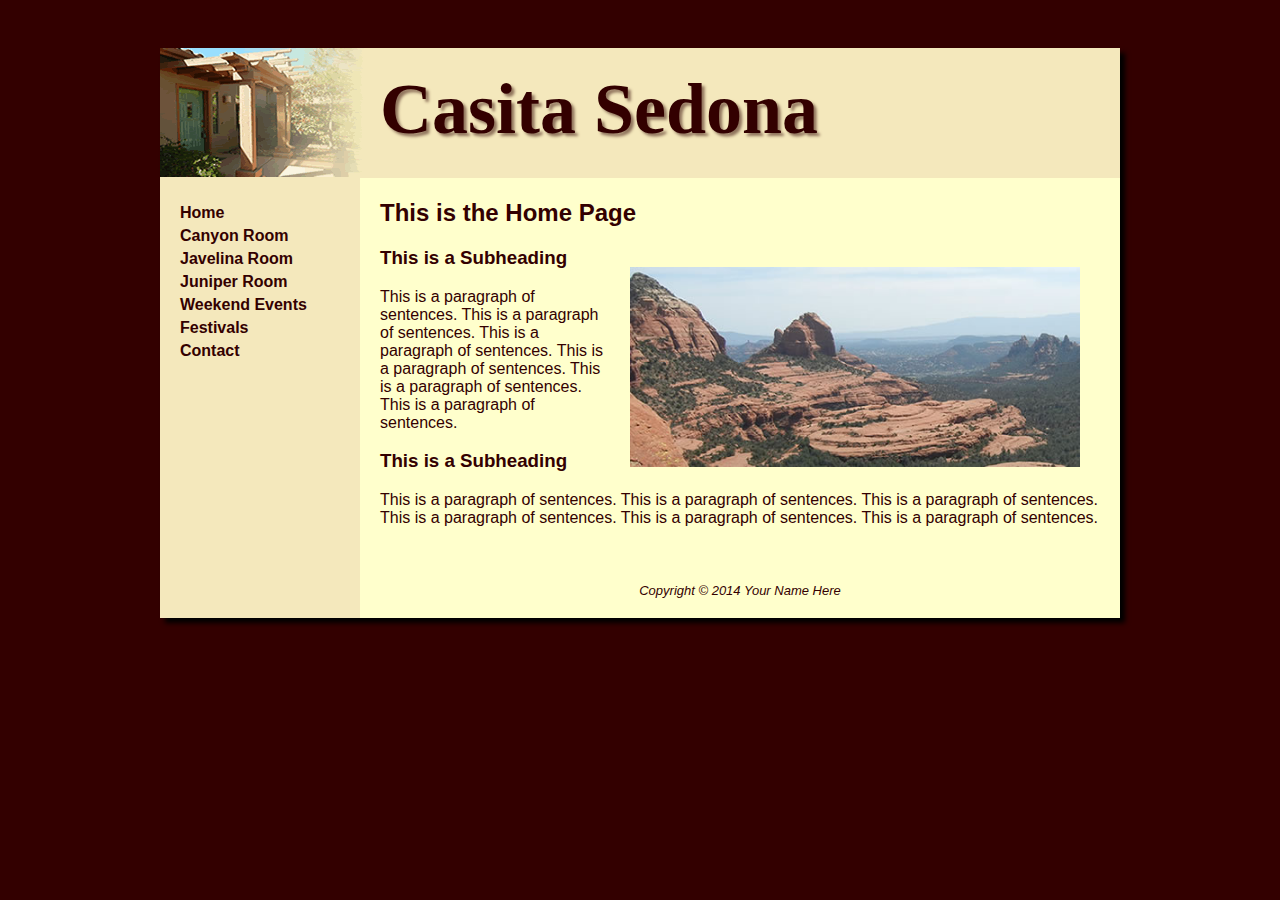
<file: CasitaExample/index.html>
<!DOCTYPE html>
<html lang="en">
<head>
<title>Casita Sedona</title>
<meta charset="utf-8">
<link href="casita.css" rel="stylesheet">
<!--[if lt IE 9]>
<script src="http://html5shim.googlecode.com/svn/trunk/html5.js">
</script>
<![endif]-->
</head>
<body>
<div id="wrapper">
  <header>
      <h1>Casita Sedona</h1>
  </header>
  <nav>
  <ul> 
    <li><a href="index.html">Home</a></li>
	<li><a href="rooms/canyon.html">Canyon Room</a></li>
	<li><a href="rooms/javelina.html">Javelina Room</a></li>
      <li><a href="juniper.html">Juniper Room</a></li>
	<li><a href="events/weekend.html">Weekend Events</a></li>
	<li><a href="events/festival.html">Festivals</a></li>
	<li><a href="contact.html">Contact</a></li>
  </ul>
  </nav>
  <main>
  <h2>This is the Home Page</h2>
  <img src="images/scenery.jpg" alt="Sedona Scenery" width="450" height="200">
  <h3>This is a Subheading</h3>
  <p>This is a paragraph of sentences. This is a paragraph of sentences. This is a paragraph of sentences. This is a paragraph of sentences. This is a paragraph of sentences. This is a paragraph of sentences. </p>
  <h3>This is a Subheading</h3>
  <p>This is a paragraph of sentences. This is a paragraph of sentences. This is a paragraph of sentences. This is a paragraph of sentences. This is a paragraph of sentences. This is a paragraph of sentences. </p>
  </main>
  <footer>
  Copyright &copy; 2014 Your Name Here
  </footer>
</div>
</body>
</html>
</file>
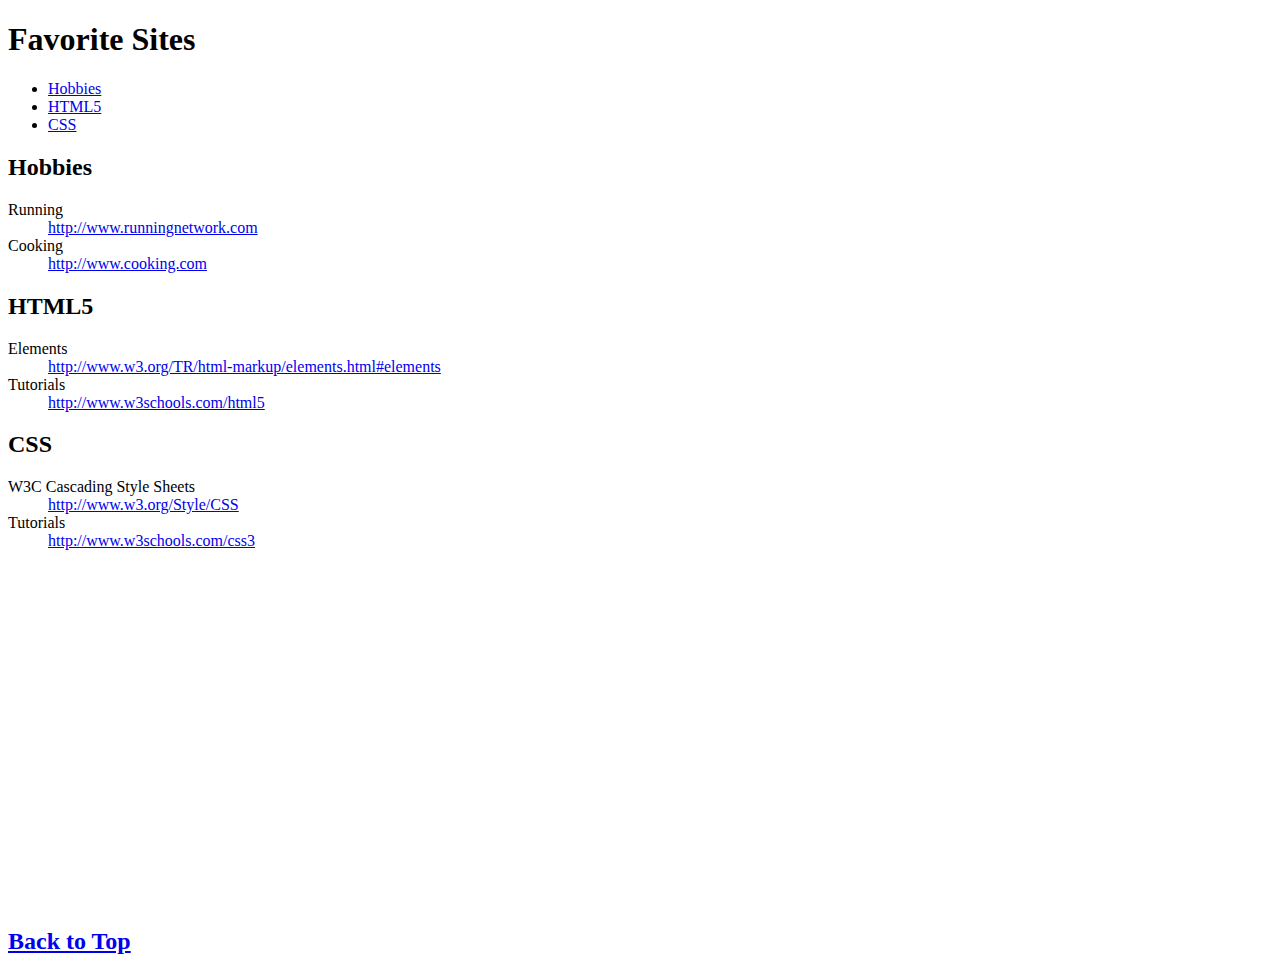
<file: favorites.html>
<!DOCTYPE html>
<html lang="en">
<head>
<title>Favorite Sites</title>
<meta charset="utf-8">
</head>
<body>
<h1 id="top">Favorite Sites</h1>
<ul>
  <li><a href="#hobbies">Hobbies</a></li>
  <li><a href="#HTML5">HTML5</a></li>
  <li><a href="#CSS">CSS</a></li>
</ul>
<h2 id="hobbies">Hobbies</h2>
     <dl>
       <dt>Running</dt>
         <dd><a href="http://www.runningnetwork.com">http://www.runningnetwork.com</a></dd>
       <dt>Cooking</dt>
         <dd><a href="http://www.cooking.com">http://www.cooking.com</a></dd>
     </dl>
<h2 id="HTML5">HTML5</h2>
     <dl>
       <dt>Elements</dt>
          <dd><a href="http://www.w3.org/TR/html-markup/elements.html#elements">http://www.w3.org/TR/html-markup/elements.html#elements</a></dd>
       <dt>Tutorials</dt>
          <dd><a href="http://www.w3schools.com/html5">http://www.w3schools.com/html5</a></dd>
       </dl>
<h2 id="CSS">CSS</h2>
     <dl>
       <dt>W3C Cascading Style Sheets</dt>
          <dd><a href="http://www.w3.org/Style/CSS">http://www.w3.org/Style/CSS</a></dd>
       <dt>Tutorials</dt>
          <dd><a href="http://www.w3schools.com/css3">http://www.w3schools.com/css3</a></dd>
     </dl>
<br>
<br>
<br>
<br>
<br>
<br>
<br>
<br>
<br>
<br>
<br>
<br>
<br>
<br>
<br>
<br>
<br>
<br>
<br>
<h2><a href="#top">Back to Top</a></h2>
</body>
</html>
</file>
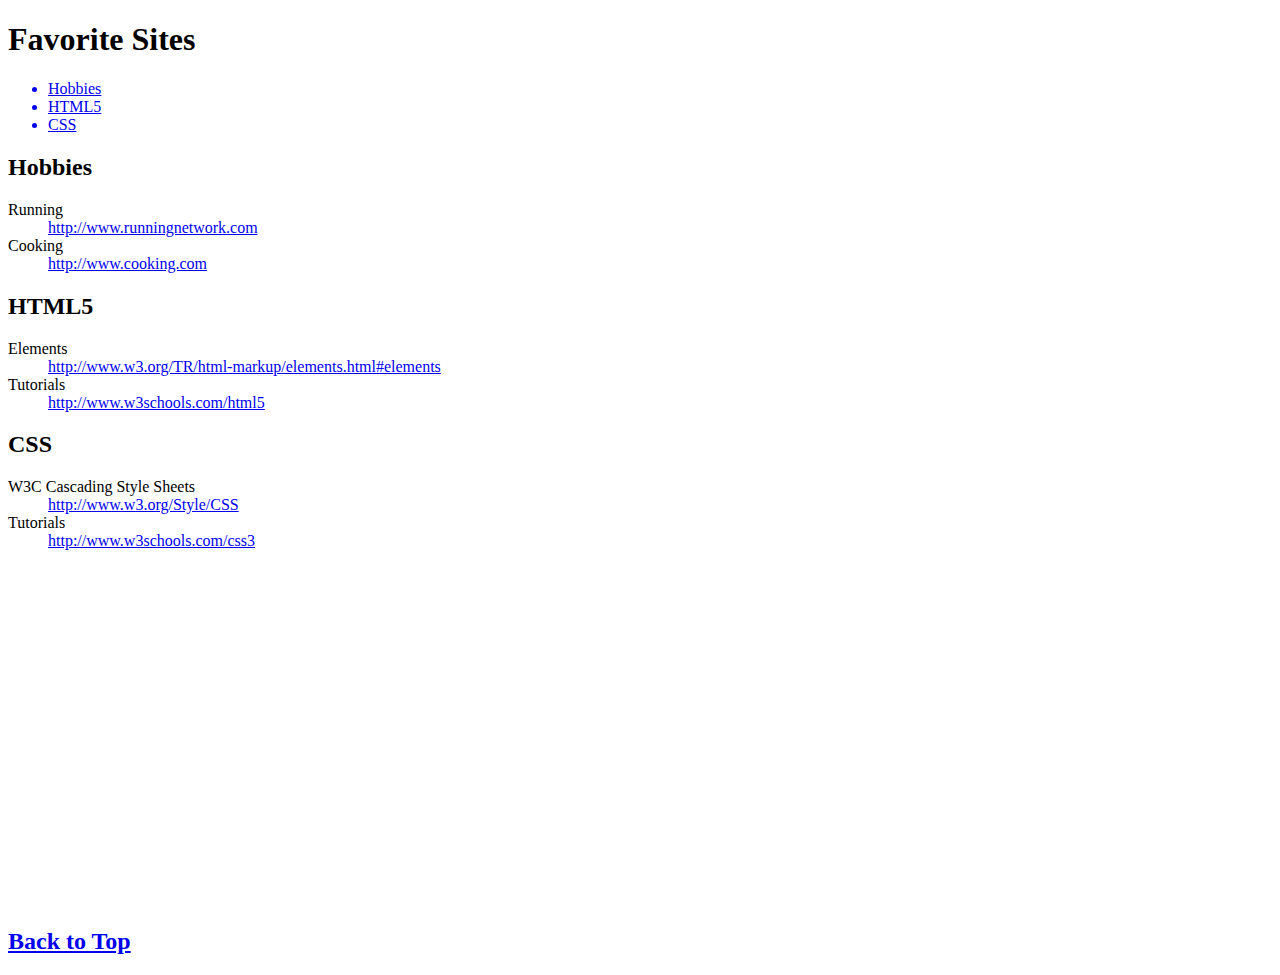
<file: starter1.html>
<!DOCTYPE html>
<html lang="en">
<head>
<title>Favorite Sites</title>
<meta charset="utf-8">
</head>
<body>
    
<h1 id="top">Favorite Sites</h1>
<ul>
    <a href="#hobbies"><li>Hobbies</li></a>
    <a href="#html"><li>HTML5</li></a>
    <a href="#css"> <li>CSS</li></a>
</ul>
<h2 id="hobbies">Hobbies</h2>
     <dl>
       <dt>Running</dt>
         <dd><a href="http://www.runningnetwork.com">http://www.runningnetwork.com</a></dd>
       <dt>Cooking</dt>
         <dd><a href="http://www.cooking.com">http://www.cooking.com</a></dd>
     </dl>
<h2 id="html">HTML5</h2>
     <dl>
       <dt>Elements</dt>
          <dd><a href="http://www.w3.org/TR/html-markup/elements.html#elements">http://www.w3.org/TR/html-markup/elements.html#elements</a></dd>
       <dt>Tutorials</dt>
          <dd><a href="http://www.w3schools.com/html5">http://www.w3schools.com/html5</a></dd>
       </dl>
<h2 id="css">CSS</h2>
     <dl>
       <dt>W3C Cascading Style Sheets</dt>
          <dd><a href="http://www.w3.org/Style/CSS">http://www.w3.org/Style/CSS</a></dd>
       <dt>Tutorials</dt>
          <dd><a href="http://www.w3schools.com/css3">http://www.w3schools.com/css3</a></dd>
     </dl>
<br>
<br>
<br>
<br>
<br>
<br>
<br>
<br>
<br>
<br>
<br>
<br>
<br>
<br>
<br>
<br>
<br>
<br>
<br>
    <a href="#top"><h2>Back to Top</h2></a>
</body>
</html>
</file>
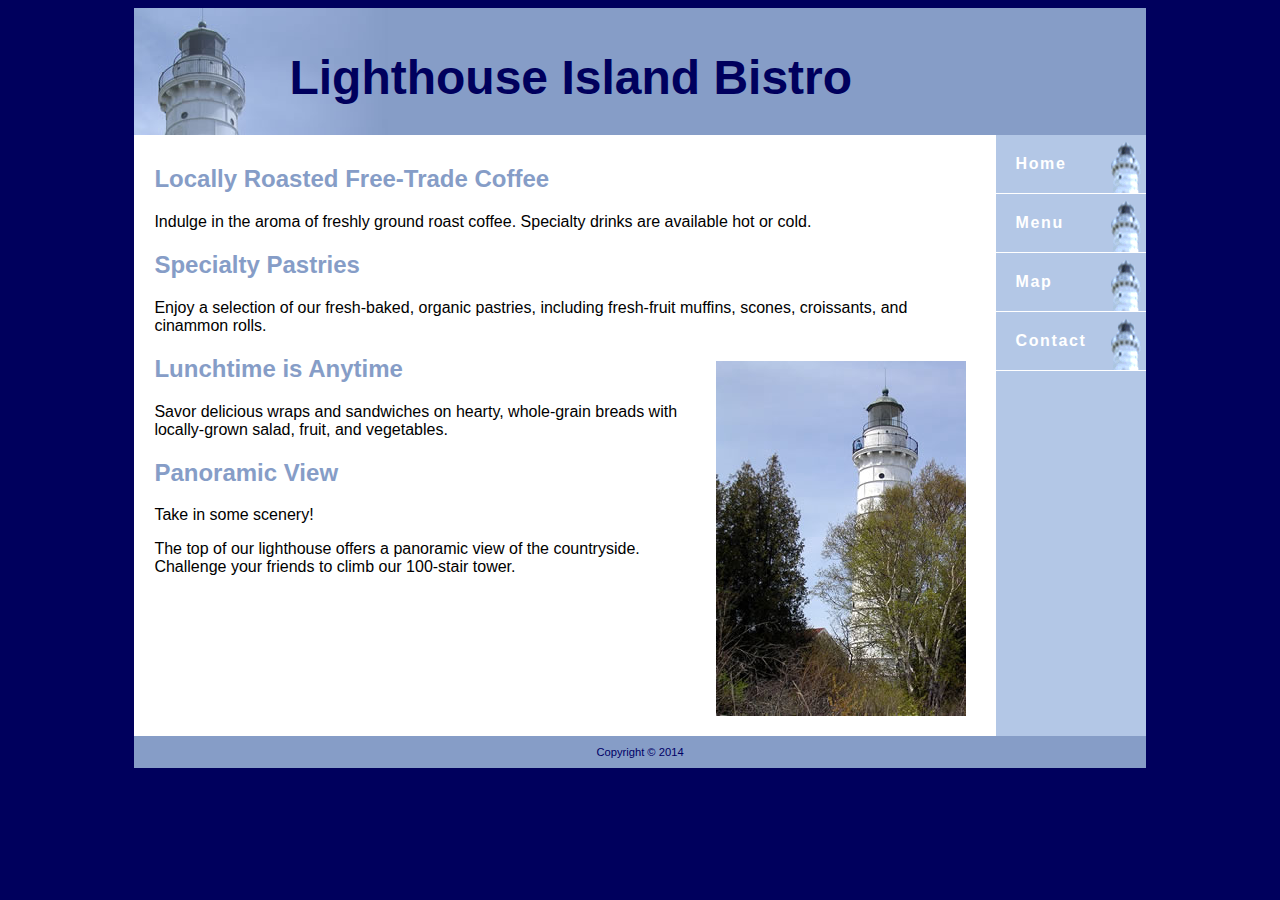
<file: starter2.html>
<!DOCTYPE html>
<html lang="en">
<head>
<title>Lighthouse Island Bistro</title>
<meta charset="utf-8">
<style>
header, nav, main, footer, figure, figcaption { display: block; }
body { font-family:Verdana, Arial, sans-serif;
       background-color: #00005D;
}
#wrapper { background-color: #b3c7e6; 
           color: #000066;
           width: 80%;
		   margin: auto;
           min-width:850px;
} 
header { background-color: #869dc7;
        color: #00005D; 
        font-size: 150%; 
        padding: 10px 10px 10px 155px;
		background-image: url(lighthouselogo.jpg); 
		background-repeat: no-repeat;
}
nav { float: right;
	   width: 150px;
	   letter-spacing:0.1em;
	   font-weight: bold;
	   
} 
nav ul { list-style-type: none; 
          margin: 0;
          padding: 0;
}
nav a { text-decoration: none; 
         display: block;
	     padding: 20px;    
         background-color: #b3c7e6;     
	     border-bottom: 1px solid #ffffff; 	 
        background-image: url(sprites.gif);
        background-repeat: no-repeat;
        background-position: right 0; 
}
nav a:link    { color: #ffffff;  }
nav a:visited { color: #eaeaea; }
nav a:hover   { background-color: #eaeaea;
                 color: #869dc7; 
                background-position: right -100px;
    
    }
main { background-color: #ffffff;
           color: #000000;
		   padding: 10px 20px;
	       overflow: auto; 
} 
h1 { margin-bottom: 20px; }
h2 { color: #869dc7; 
     font-family: arial, sans-serif;
}
#floatright { margin: 10px;
             float: right;
}
footer {font-size:70%;
         text-align: center;
         padding: 10px;
         background-color: #869dc7;
		 clear: both;
}
</style>
<!--[if lt IE 9]>
   <script src="http://html5shim.googlecode.com/svn/trunk/html5.js"> </script   
<![endif]--> 
</head>
<body>
<div id="wrapper">
  <header role="banner">
    <h1>Lighthouse Island Bistro</h1>
  </header>
  <nav role="navigation">
    <ul>
	 <li><a href="index.html">Home</a></li>
     <li><a href="menu.html">Menu</a></li>
     <li><a href="map.html">Map</a></li>
     <li><a href="contact.html">Contact</a></li>
	</ul>
  </nav> 
  <main role="main"> 
   	<h2>Locally Roasted Free-Trade Coffee</h2>
    <p>Indulge in the aroma of freshly ground roast coffee. Specialty drinks are available hot or cold.</p>
    <h2>Specialty Pastries</h2>
    <p>Enjoy a selection of our fresh-baked, organic pastries, including 
  fresh-fruit muffins, scones, croissants, and cinammon rolls.</p>
     <img src="lighthouseisland.jpg" width="250" height="355" id="floatright" alt="Lighthouse Island">
  	<h2>Lunchtime is Anytime</h2>
    <p>Savor delicious wraps and sandwiches on hearty, whole-grain breads with locally-grown salad, fruit, and vegetables. </p>
    <h2>Panoramic View</h2>
	<p>Take in some scenery!</p>
	<p>The top of our lighthouse offers a panoramic view of the countryside. Challenge your friends to climb our 100-stair tower.</p>
   </main> <!-- end of content -->
   <footer role="contentinfo">Copyright &copy; 2014
   </footer>
  </div> <!-- end of wrapper -->
</body>
</html>
</file>
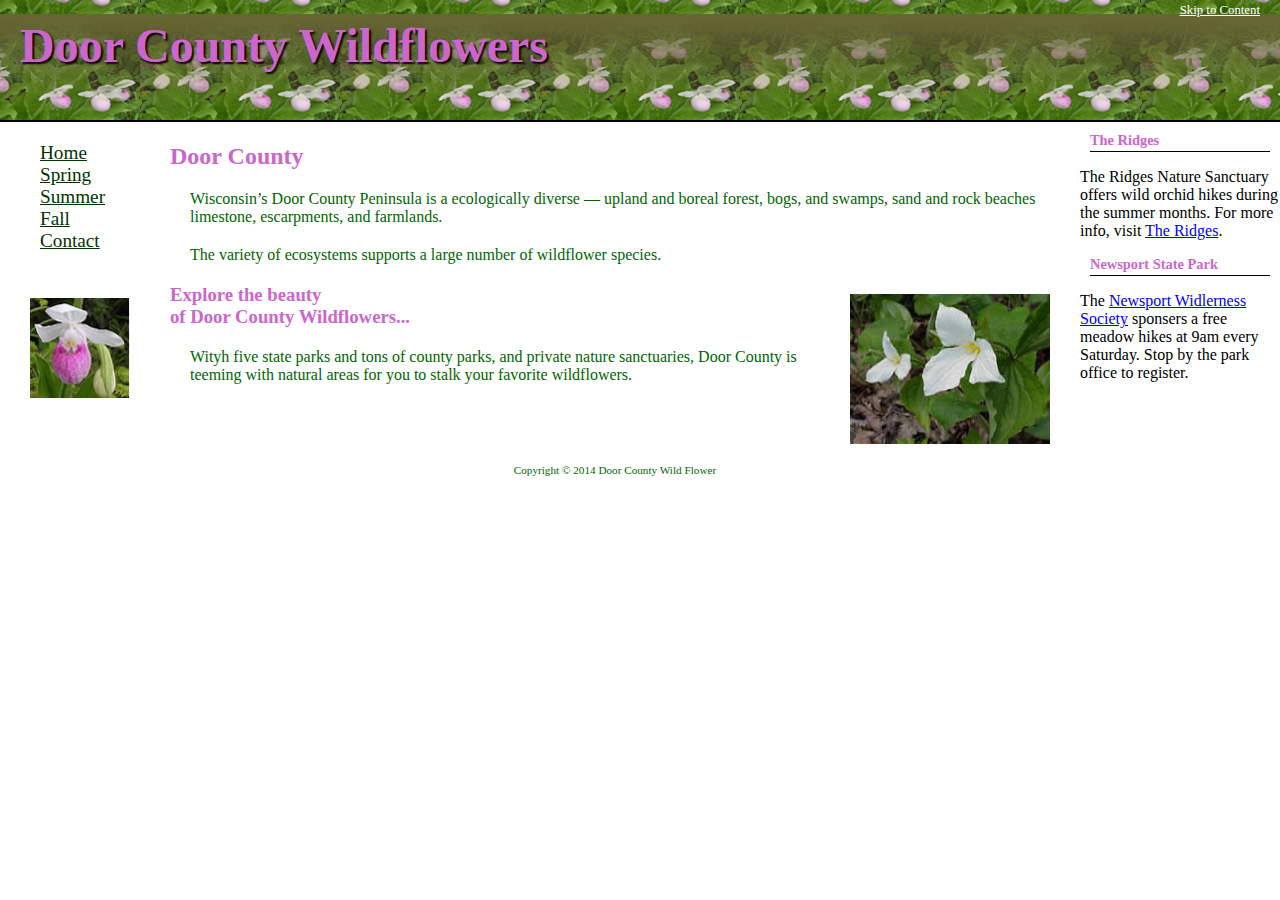
<file: three_col.html>
<!DOCTYPE html>
<html lang="en">
<head>
<title>Door County Wildflowers</title>
<meta charset="utf-8">
<link href="three_layout.css" rel="stylesheet">
</head>
<body>
    <div id="container">
    <header role="banner">
    <span><a href="content">Skip to Content</a></span>    
    <h1> Door County Wildflowers</h1>
    </header>
    <nav role="navigation">
    <ul>
        <li> <a href="index.html">Home</a></li> 
        <li><a href="spring.html">Spring</a></li>
        <li><a href="summer.html">Summer</a></li>
        <li><a href="fall.html">Fall</a></li>
        <li><a href="contact.hmtl">Contact</a></li>
    </ul>
    <img src="plsthumb.jpg" width="100" height="100" alt="showy lady slipper">
    </nav>
    <aside role="complementary">
        <h3>The Ridges</h3>
        <p class="news">The Ridges Nature Sanctuary offers wild
        orchid hikes during the summer months. For more info, visit <a href="http://ridgessanctuary.org">The Ridges</a>.</p>
        <h3>Newsport State Park</h3>
        <p class="news"> The <a href="http://newportwildernesssociety.org"> Newsport Widlerness Society</a> sponsers a free meadow hikes
        at 9am every Saturday. Stop by the park office to register.</p>
        </aside>
        <main role="main" id="content">
        <h2>Door County</h2>
            <p> Wisconsin&rsquo;s Door County Peninsula is a ecologically diverse &mdash; upland and boreal forest, bogs, and swamps, sand
            and rock beaches limestone, escarpments, and farmlands.</p>
            <p>The variety of ecosystems supports a large number of wildflower species.</p>
            <img src="trillium.jpg" width="200" height="150" atl="Trillium" id="floatright">
        <h3>Explore the beauty <br> of Door County Wildflowers...</h3>
            <p>Wityh five state parks and tons of county parks, and private nature sanctuaries, Door County is teeming with natural areas
            for you to stalk your favorite wildflowers.</p>
        <footer role="contentinfo">Copyright &copy; 2014 Door County Wild Flower<br></footer>
        </main>
    </div>
</body>

</html>
</file>
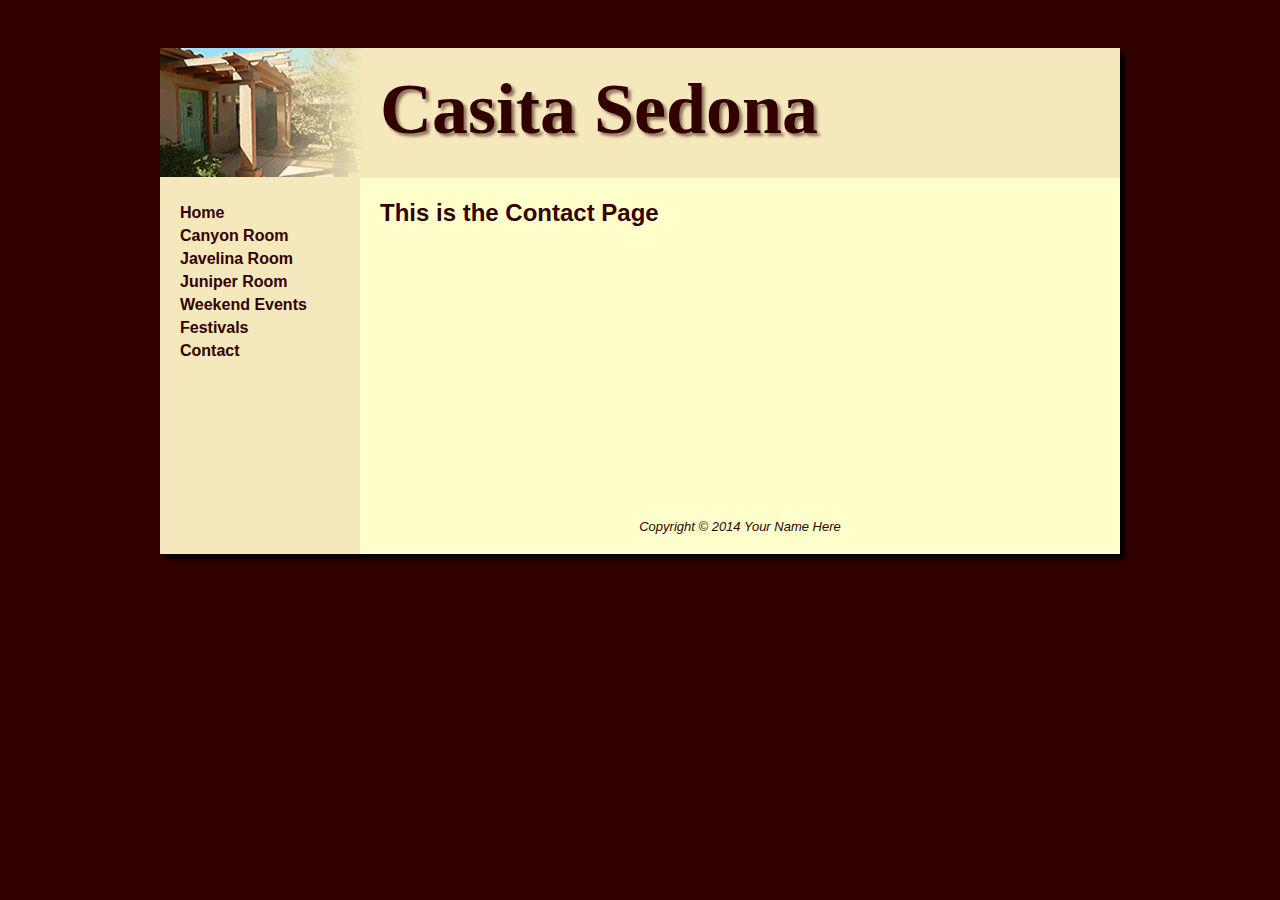
<file: CasitaExample/contact.html>
<!DOCTYPE html>
<html lang="en">
<head>
<title>Casita Sedona - Contact</title>
<meta charset="utf-8">
<link href="casita.css" rel="stylesheet">
<!--[if lt IE 9]>
<script src="http://html5shim.googlecode.com/svn/trunk/html5.js">
</script>
<![endif]-->
</head>
<body>
<div id="wrapper">
  <header>
      <h1>Casita Sedona</h1>
  </header>
  <nav>
   <ul> 
    <li><a href="index.html">Home</a></li>
	<li><a href="rooms/canyon.html">Canyon Room</a></li>
	<li><a href="rooms/javelina.html">Javelina Room</a></li>
    <li><a href="juniper.html">Juniper Room</a></li>
	<li><a href="events/weekend.html">Weekend Events</a></li>
	<li><a href="events/festival.html">Festivals</a></li>
	<li><a href="contact.html">Contact</a></li>
  </ul>
  </nav>
  <main>
  <h2>This is the Contact Page </h2>

  </main>
  <footer>
  Copyright &copy; 2014 Your Name Here
  </footer>
</div>
</body>
</html>
</file>
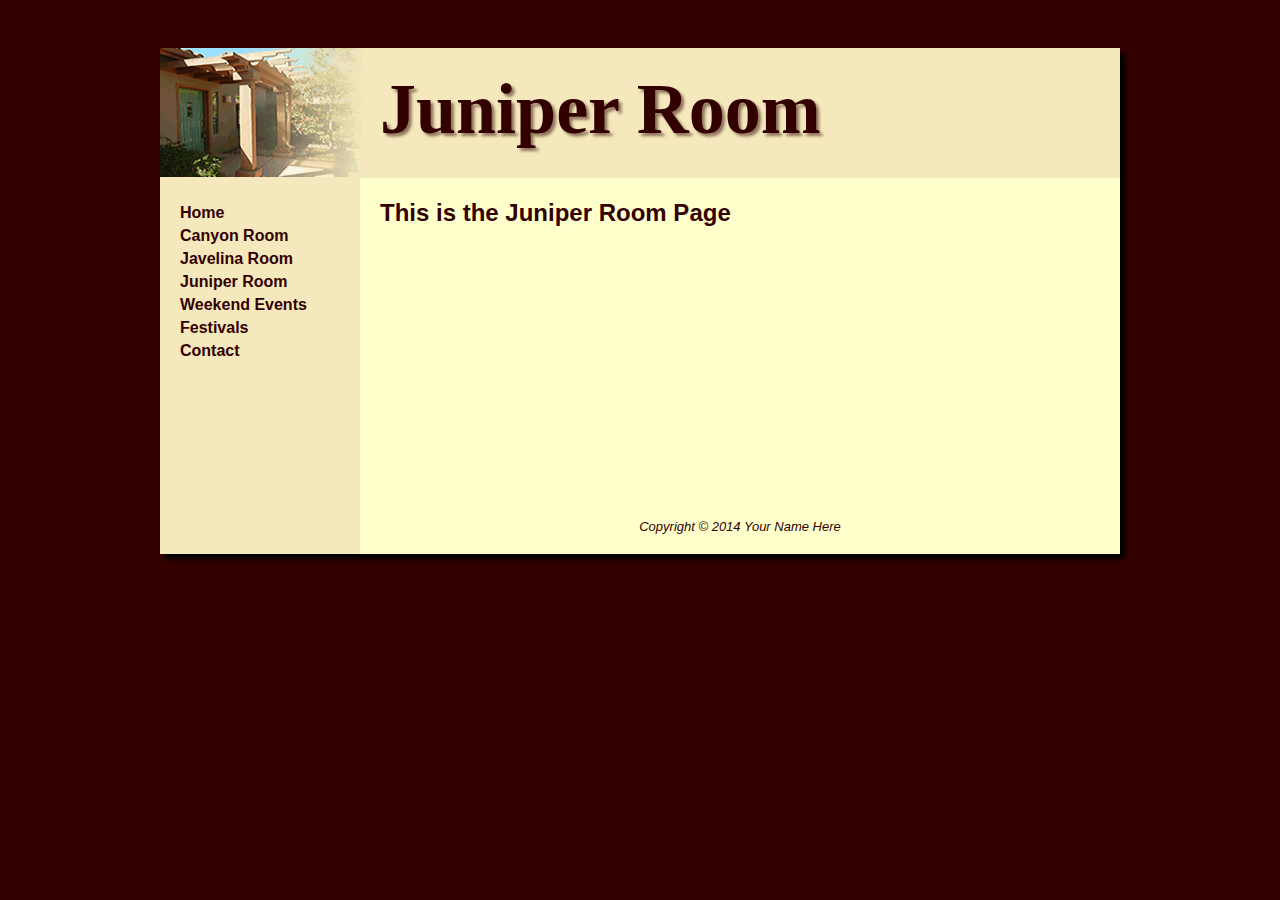
<file: CasitaExample/juniper.html>
<!DOCTYPE html>
<html lang="en">
<head>
<title>Casita Sedona - Juniper Room</title>
<meta charset="utf-8">
<link href="casita.css" rel="stylesheet">
<!--[if lt IE 9]>
<script src="http://html5shim.googlecode.com/svn/trunk/html5.js">
</script>
<![endif]-->
</head>
<body>
<div id="wrapper">
  <header>
      <h1>Juniper Room</h1>
  </header>
  <nav>
   <ul> 
    <li><a href="../index.html">Home</a></li>
	<li><a href="canyon.html">Canyon Room</a></li>
	<li><a href="javelina.html">Javelina Room</a></li>
    <li><a href="juniper.html">Juniper Room</a></li>
	<li><a href="../events/weekend.html">Weekend Events</a></li>
	<li><a href="../events/festival.html">Festivals</a></li>
	<li><a href="../contact.html">Contact</a></li>
  </ul>
  </nav>
  <main>
  <h2>This is the Juniper Room Page </h2>

  </main>
  <footer>
  Copyright &copy; 2014 Your Name Here
  </footer>
</div>
</body>
</html>
</file>
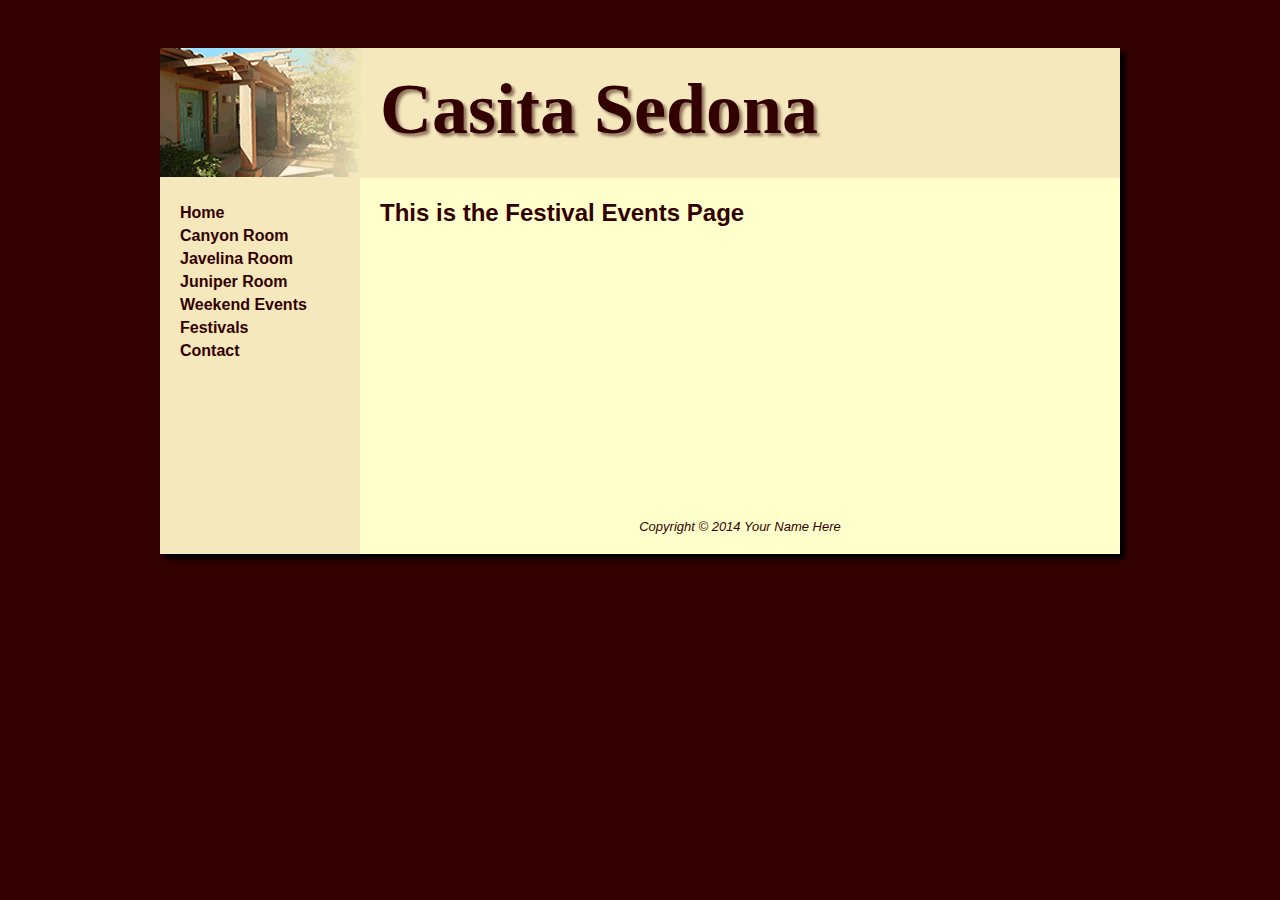
<file: CasitaExample/events/festival.html>
<!DOCTYPE html>
<html lang="en">
<head>
<title>Casita Sedona - Festival Events</title>
<meta charset="utf-8">
<link href="../casita.css" rel="stylesheet">
<!--[if lt IE 9]>
<script src="http://html5shim.googlecode.com/svn/trunk/html5.js">
</script>
<![endif]-->
</head>
<body>
<div id="wrapper">
  <header>
      <h1>Casita Sedona</h1>
  </header>
  <nav>
  <ul> 
    <li><a href="../index.html">Home</a></li>
	<li><a href="../rooms/canyon.html">Canyon Room</a></li>
	<li><a href="../rooms/javelina.html">Javelina Room</a></li>
    <li><a href="juniper.html">Juniper Room</a></li>
	<li><a href="weekend.html">Weekend Events</a></li>
	<li><a href="festival.html">Festivals</a></li>
	<li><a href="../contact.html">Contact</a></li>
  </ul>
  </nav>
  <main>
  <h2>This is the Festival Events Page </h2>

  </main>
  <footer>
  Copyright &copy; 2014 Your Name Here
  </footer>
</div>
</body>
</html>
</file>
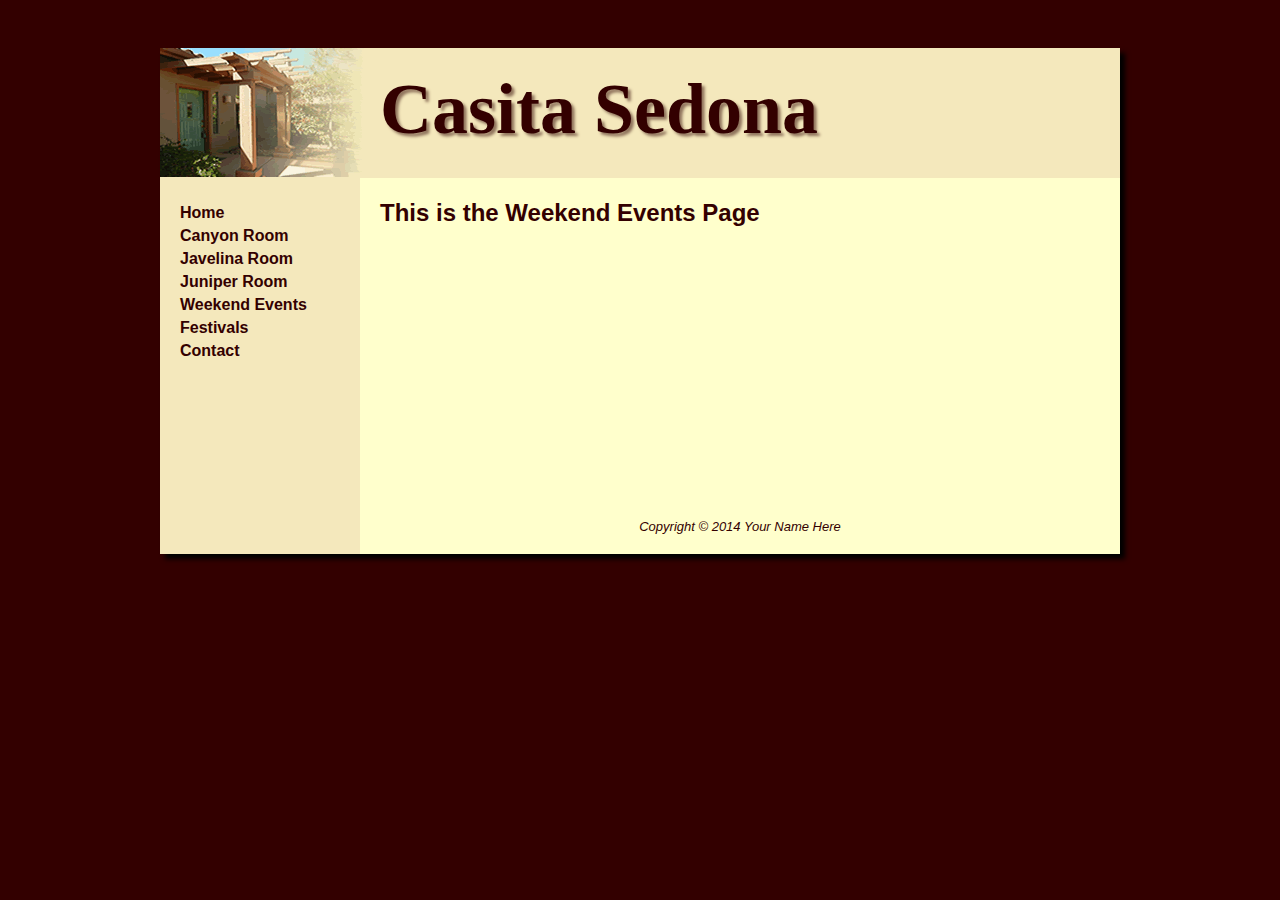
<file: CasitaExample/events/weekend.html>
<!DOCTYPE html>
<html lang="en">
<head>
<title>Casita Sedona - Weekend Events</title>
<meta charset="utf-8">
<link href="../casita.css" rel="stylesheet">
<!--[if lt IE 9]>
<script src="http://html5shim.googlecode.com/svn/trunk/html5.js">
</script>
<![endif]-->
</head>
<body>
<div id="wrapper">
  <header>
      <h1>Casita Sedona</h1>
  </header>
  <nav>
  <ul> 
    <li><a href="../index.html">Home</a></li>
	<li><a href="../rooms/canyon.html">Canyon Room</a></li>
	<li><a href="../rooms/javelina.html">Javelina Room</a></li>
    <li><a href="juniper.html">Juniper Room</a></li>
	<li><a href="weekend.html">Weekend Events</a></li>
	<li><a href="festival.html">Festivals</a></li>
	<li><a href="../contact.html">Contact</a></li>
  </ul>
  </nav>
  <main>
  <h2>This is the Weekend Events Page </h2>

  </main>
  <footer>
  Copyright &copy; 2014 Your Name Here
  </footer>
</div>
</body>
</html>
</file>
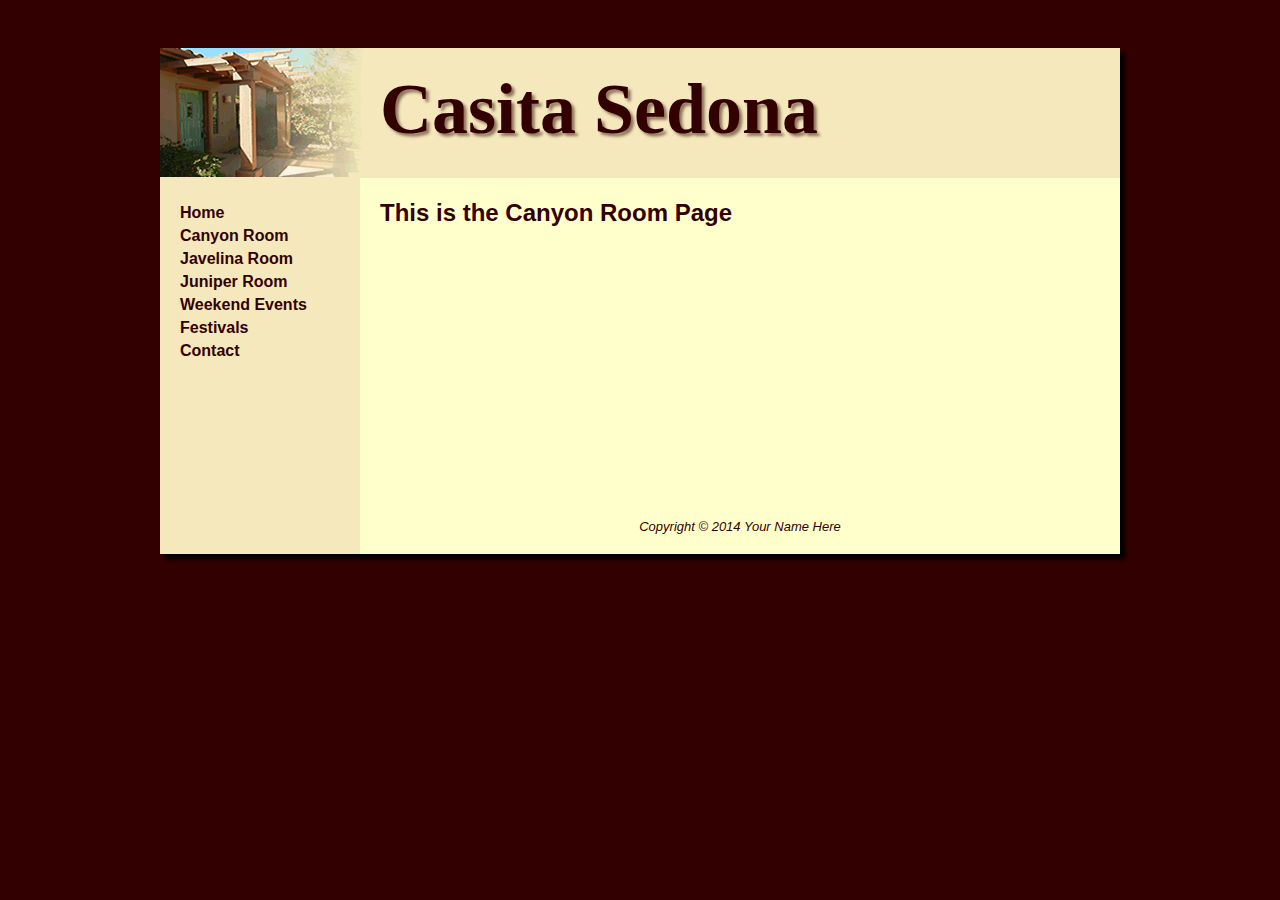
<file: CasitaExample/rooms/canyon.html>
<!DOCTYPE html>
<html lang="en">
<head>
<title>Casita Sedona - Canyon Room</title>
<meta charset="utf-8">
<link href="../casita.css" rel="stylesheet">
<!--[if lt IE 9]>
<script src="http://html5shim.googlecode.com/svn/trunk/html5.js">
</script>
<![endif]-->
</head>
<body>
<div id="wrapper">
  <header>
      <h1>Casita Sedona</h1>
  </header>
  <nav>
   <ul> 
    <li><a href="../index.html">Home</a></li>
	<li><a href="canyon.html">Canyon Room</a></li>
	<li><a href="javelina.html">Javelina Room</a></li>
    <li><a href="juniper.html">Juniper Room</a></li>
	<li><a href="../events/weekend.html">Weekend Events</a></li>
	<li><a href="../events/festival.html">Festivals</a></li>
	<li><a href="../contact.html">Contact</a></li>
  </ul>
  </nav>
  <main>
  <h2>This is the Canyon Room Page </h2>

  </main>
  <footer>
  Copyright &copy; 2014 Your Name Here
  </footer>
</div>
</body>
</html>
</file>
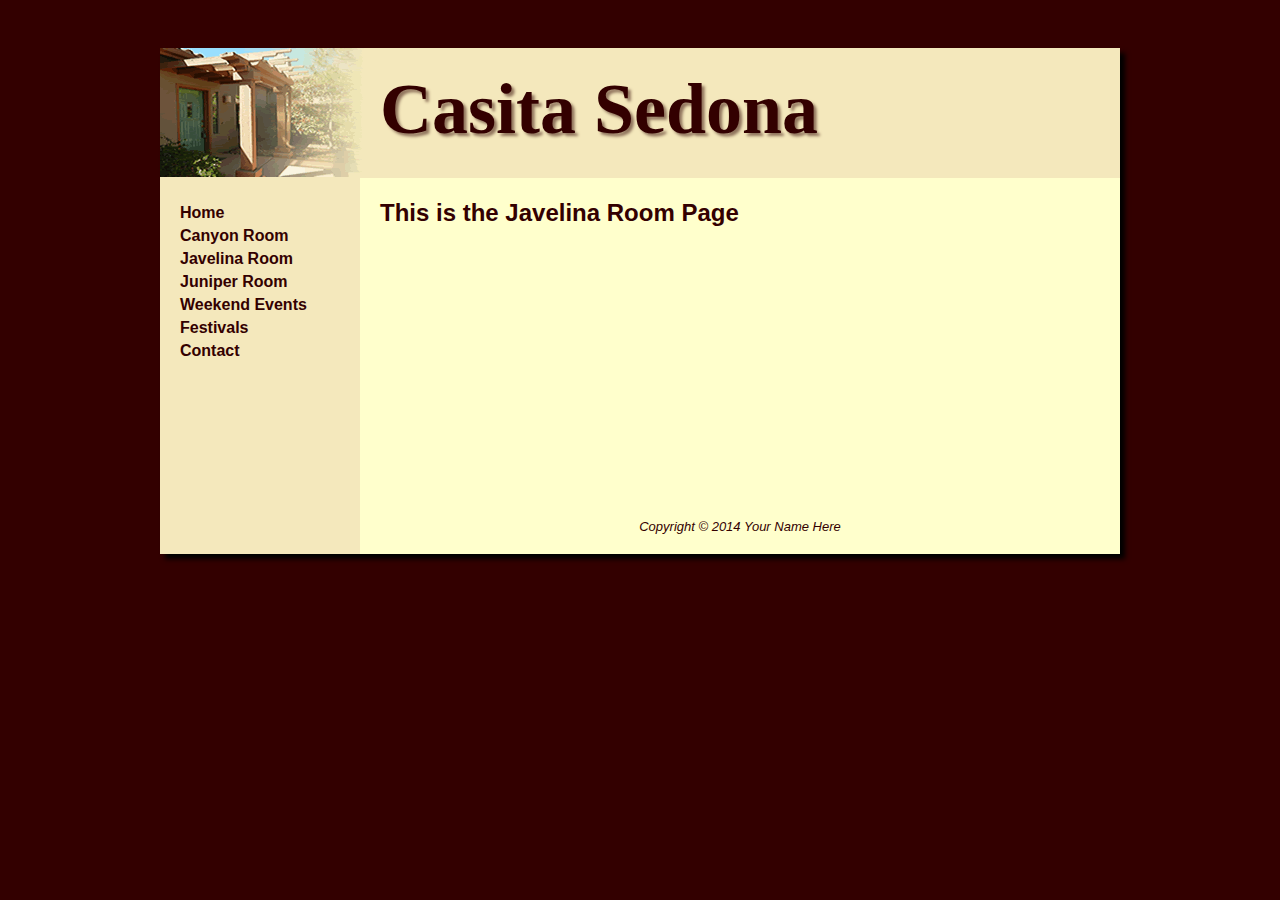
<file: CasitaExample/rooms/javelina.html>
<!DOCTYPE html>
<html lang="en">
<head>
<title>Casita Sedona - Javalina Room</title>
<meta charset="utf-8">
<link href="../casita.css" rel="stylesheet">
<!--[if lt IE 9]>
<script src="http://html5shim.googlecode.com/svn/trunk/html5.js">
</script>
<![endif]-->
</head>
<body>
<div id="wrapper">
  <header>
      <h1>Casita Sedona</h1>
  </header>
  <nav>
    <ul> 
    <li><a href="../index.html">Home</a></li>
	<li><a href="canyon.html">Canyon Room</a></li>
	<li><a href="javelina.html">Javelina Room</a></li>
    <li><a href="juniper.html">Juniper Room</a></li>
	<li><a href="../events/weekend.html">Weekend Events</a></li>
	<li><a href="../events/festival.html">Festivals</a></li>
	<li><a href="../contact.html">Contact</a></li>
  </ul>
  </nav>
  <main>
  <h2>This is the Javelina Room Page </h2>

  </main>
  <footer>
  Copyright &copy; 2014 Your Name Here
  </footer>
</div>
</body>
</html>
</file>
<file: CasitaExample/casita.css>
header, nav, main, footer { display: block; }
body { background-color: #330000;
       font-family: Verdana, Arial, sans-serif;
}
#wrapper { width: 960px;
           margin: auto;
		   background-color: #F4E8BC;
		   color: #330000;
		   box-shadow: 5px 5px 5px #000000;
}
h1 { background-image: url(images/logo.gif);
     background-repeat: no-repeat;
     background-color: #F4E8BC;
	 height: 110px;
	 font-family: Georgia, "Times New Roman", serif;
	 font-size: 4.5em;
     padding-left: 220px;
	 padding-top: 20px;
	 text-shadow: 3px 3px 3px #90745D;
	 margin-bottom: 0;
}
nav { padding-top: 10px;
      float: left;
      width: 200px; 
}
nav ul { list-style-type: none; 
       padding-left: 20px;
	 }
nav li { padding-bottom: 5px;
       font-weight: bold;
}
nav a { text-decoration: none; }
nav a:link { color: #330000; }
nav a:visited{ color: #90745D; }
nav a:hover { color: #3F4632; }


main { background-color: #FFFFCC;
          margin-left: 200px;
          padding: 1px 20px 20px 20px;   
		  min-height: 300px;
}
main img { float: right;
              padding: 20px;
}

footer { background-color: #FFFFCC;
       margin-left: 200px;
       padding: 20px;
       text-align: center;
	   font-size: small;
	   font-style: italic;
}
</file>
<file: three_layout.css>
header, nav, main, footer, aside{
    display: block;
}

body{
    margin: 0;
    background-color: #ffffff;
}

container{
    background-color:#eeeeee;
    color: #006600;
    min-width: 960px;
    font-family: Verdana, Arial, sans-serif;
}

header{
    background-color: #636631;
    background-image: url(showybg.jpg);
    background-position: bottom;
    background-repeat: repeat -x;
    height: 120px;
    color: #cc66cc;
    text-align: right;
    padding: 0 20px;
    border-bottom: 2px solid #000000
}

nav{
    float: left;
    width: 150px;
}
aside{
    float: right;
    width: 200px;
}

main{
    margin: 0 210px 0 160px;
    padding: 1px 10px 20px 10px;
    background-color: #ffffff;
    color: #006600;
}

footer{
    font-size: .70em;
    text-align: center;
    color: #006600;
    background-color: #ffffff;
    padding-top: 10px;
    clear: both;
}

h1{
    margin-top: 0;
    font-size: 3em;
    text-align:  left;
    text-shadow: 2px 2px 2px #000000;
}

header a{
    font-size: 0.80em;
}

header a:link, header a:visited{
    color: #ffffff;
}

header a:focus, header a:hover{
    color: #eeeeee;
}

nav ul{
    margin-top: 20px;
    list-style-type: none;
}

nav a{
    text-decoration: : none;
    font-size: 1.2em;
}

nav a:link{
    color:#003300;
}

nav a:visited{
    color: #003300;
}

nav a:focus, #nav a:hover{
    color: #cc66cc;
}

nav a:active{
    color: #000000;
}

nav img{
    margin: 30px;
}

main p {
    margin: 20px;
}

main h2, main h3{
    color: #cc66cc;
    background-color: #ffffff;
}

#floatright{
    margin: 10px;
    float: right;
}

aside h3{
    padding-bottom: 2px;
    border-bottom: 1px solid #000000;
    margin: 10px;
    font-size: 0.90em;
    color: #cc66cc;
}

.new{
    font-size: 0.80em;
    margin: 10px;
}
</file>
